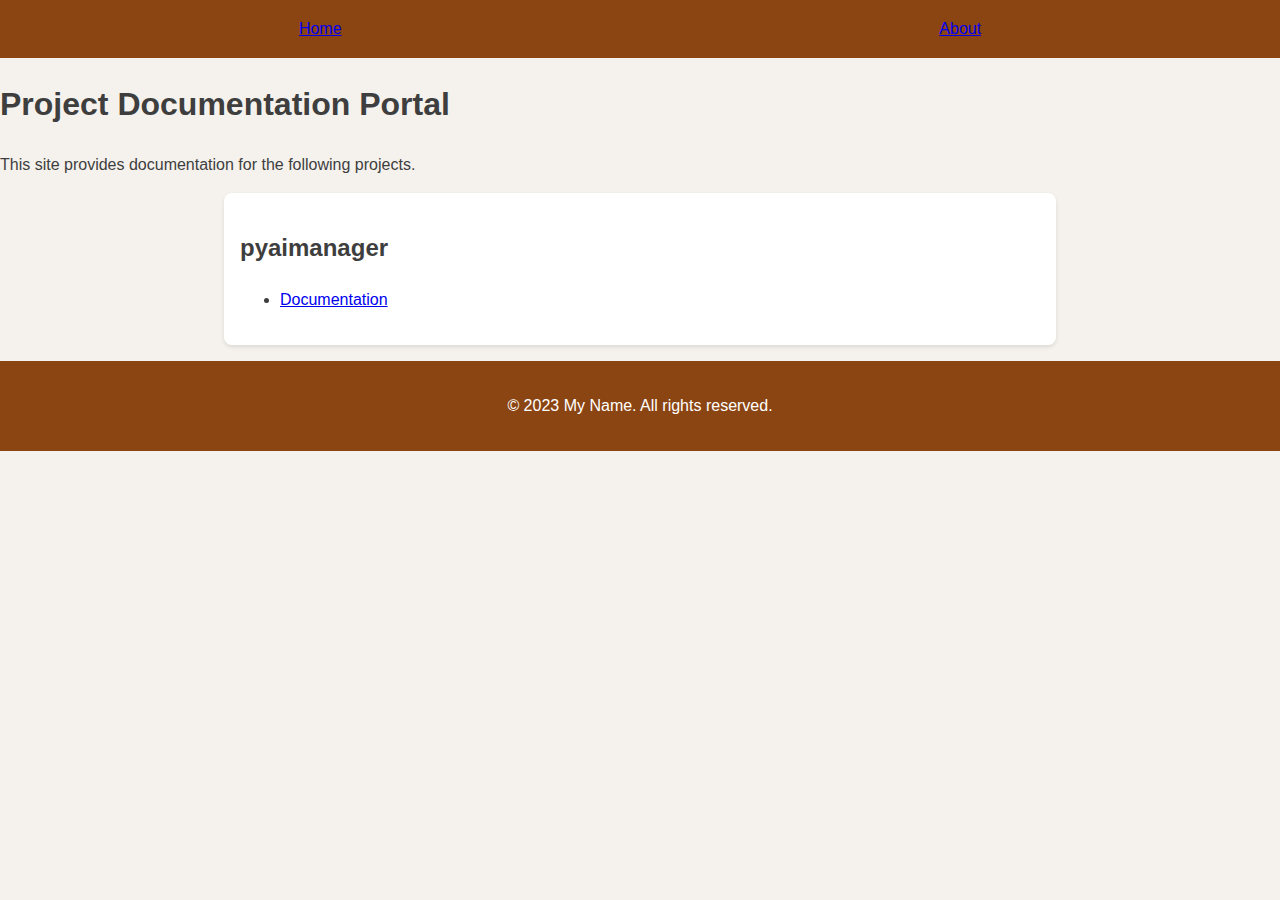
<file: main.html>
<!DOCTYPE html>
<html lang="en">
<head>
    <meta charset="UTF-8">
    <meta name="viewport" content="width=device-width, initial-scale=1.0">
    <title>Projects</title>
    <link rel="stylesheet" href="styles.css">
</head>
<body>
    <div class="navbar">
        <a href="#">Home</a>
        <a href="#">About</a>
        <!-- Add more navigation links here -->
    </div>
    <h1>Project Documentation Portal</h1>
    <p>This site provides documentation for the following projects.</p>
    <div class="project">
        <h2>pyaimanager</h2>
        <ul>
            <li><a href="https://joe-gutman.github.io/projects/pyaimanager/docs">Documentation</a></li>
            <!-- Add more links here -->
        </ul>
    </div>
    <!-- Add more projects here -->
    <div class="footer">
        <p>© 2023 My Name. All rights reserved.</p>
    </div>
</body>
</html>
</file>
<file: styles.css>
body {
    font-family: 'Arial', sans-serif;
    line-height: 1.6;
    margin: 0;
    padding: 0;
    background: #f5f2ed; /* Off-white background */
    color: #3e3e3e; /* Dark grey text */
}

.navbar {
    background: #8b4513; /* Dark brown */
    color: #fff;
    display: flex;
    justify-content: space-around;
    padding: 1rem 0;
}

.nav-link {
    color: #fff;
    text-decoration: none;
    font-weight: bold;
}

.main-title {
    text-align: center;
    margin-top: 2rem;
    color: #5a3921; /* Medium brown */
}

.project {
    background: #fff;
    margin: 1rem auto;
    padding: 1rem;
    border-radius: 8px;
    box-shadow: 0 2px 4px rgba(0, 0, 0, 0.1);
    max-width: 800px; /* Box-like structure */
}

.project-title {
    color: #5a3921; /* Medium brown */
}

.project-links {
    list-style: none;
    padding: 0;
}

.project-links li a {
    color: #8b4513; /* Dark brown, matching navbar */
    text-decoration: none;
}

.footer {
    text-align: center;
    padding: 1rem 0;
    background: #8b4513; /* Dark brown */
    color: white;
}

@media (max-width: 600px) {
    .navbar {
        flex-direction: column;
        align-items: center;
    }
}
</file>
